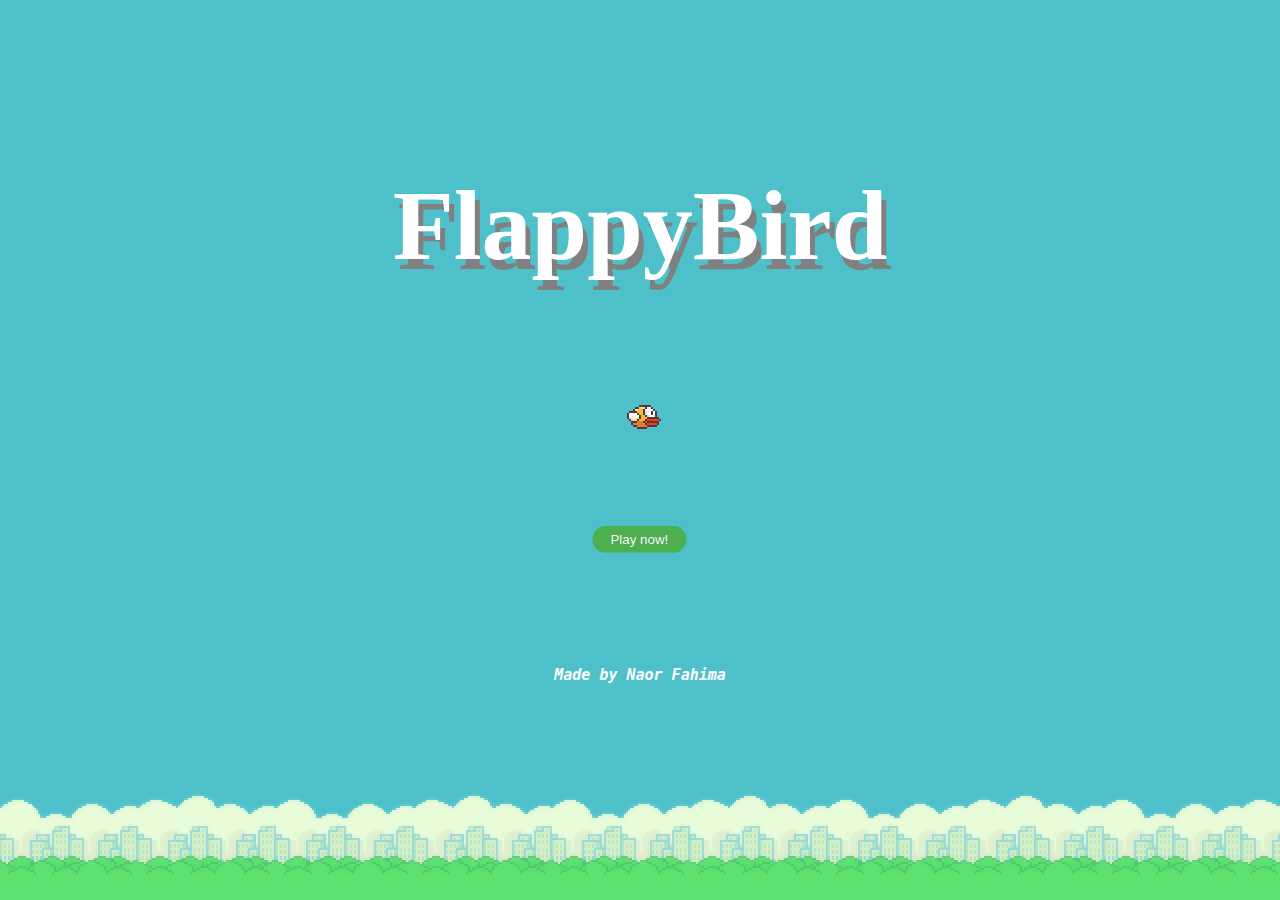
<file: index.html>
<!DOCTYPE html>

<head>
    <title>Floppy Bird</title>
    <link href="css/main.css" rel="stylesheet">
</head>

<body>
    <div id="skyWelcome" class="animated"> </div>
    <div class="bird animated"></div>
    <h1 class=top>FlappyBird</h1>
    <div class=center>
        <button type="button" onclick="window.open('game.html','_self')">Play now!</button>
    </div>
    <div id="credit" class=bottom>Made by Naor Fahima</div>
    <script src="js/main.js "></script>

</body>


</html>
</file>
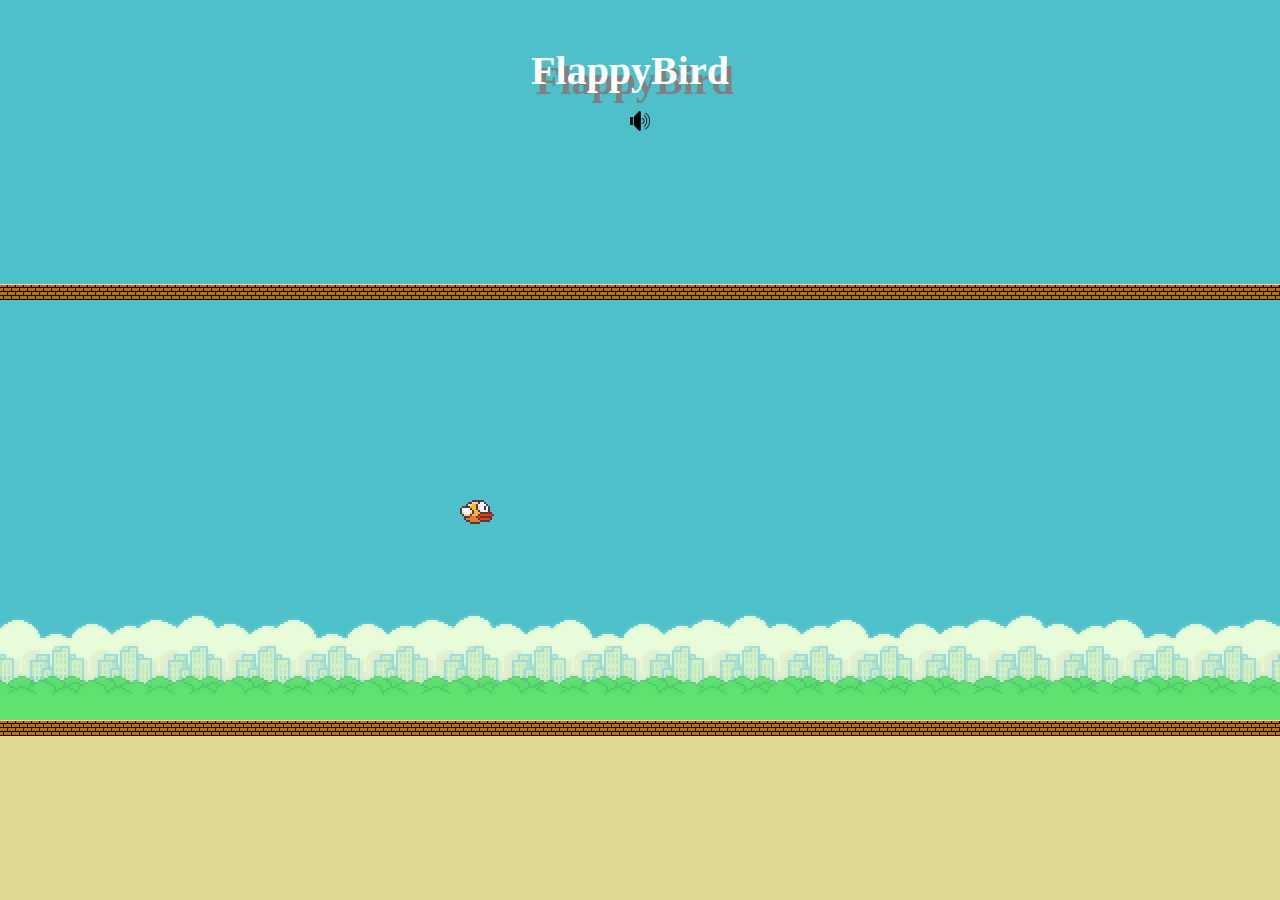
<file: game.html>
<!DOCTYPE html>

<head>
    <title>Floppy Bird</title>
    <link href="css/main.css" rel="stylesheet">
</head>

<body>
    <div id="skyGame" class="animated">
        <pre><h1 id="titleGame">FlappyBird  <br><image id="iconImage" src='./resources/image/unmute.png' onmouseover='soundIconClick()'></image>
                </h1></pre>
        <div id="gameOver"></div>
        <div id="flyZone">
            <div id="ceiling" class="animated"></div>
            <div id="player" class="bird animated"></div>
            <div id="score"></div>
        </div>
    </div>
    <div id="land"></div>
    <script src="js/jquery.min.js"></script>
    <script src="js/jquery.transit.min.js"></script>
    <script src="js/buzz.min.js"></script>
    <script src="js/main.js"></script>

</body>

</html>
</file>
<file: css/main.css>
body {
    height: 100%;
    overflow: hidden;
    font-family: monospace;
    font-size: 12px;
    background-color: cadetblue;
}

h1 {
    text-align: center;
    padding: 60px;
    color: white;
    font-weight: bold;
    font-size: 100px;
    font-family: Stencil Std, fantasy;
    text-shadow: 5px 10px grey;
}

p {
    text-align: center;
    color: white;
    font-weight: bold;
    font-size: 50px;
    font-family: Stencil Std, fantasy;
}

img {
    top: 20%;
    width: 20px;
    height: 20px;
}

button {
    display: inline-block;
    padding: 0.3em 1.2em;
    margin: 0 0.1em 0.1em 0;
    border: 0.16em solid rgba(255, 255, 255, 0);
    border-radius: 2em;
    box-sizing: border-box;
    text-decoration: none;
    font-family: 'Roboto', sans-serif;
    font-weight: 300;
    color: #FFFFFF;
    text-shadow: 0 0.04em 0.04em rgba(0, 0, 0, 0.35);
    text-align: center;
    transition: all 0.2s;
    background-color: #4CAF50;
}

.center {
    margin: 0;
    position: absolute;
    top: 60%;
    left: 50%;
    -ms-transform: translate(-50%, -50%);
    transform: translate(-50%, -50%);
}

.top {
    margin: 0;
    position: absolute;
    top: 25%;
    left: 50%;
    -ms-transform: translate(-50%, -50%);
    transform: translate(-50%, -50%);
}

.bottom {
    margin: 0;
    position: absolute;
    top: 75%;
    left: 50%;
    -ms-transform: translate(-50%, -50%);
    transform: translate(-50%, -50%);
}

.right {
    margin: 0;
    position: absolute;
    top: 300px;
    right: 15px;
}

.bird {
    position: absolute;
    width: 34px;
    height: 24px;
    background-image: url('../resources/image/bird.png');
    -webkit-animation: animBird 300ms steps(4) infinite;
    animation: animBird 300ms steps(4) infinite;
    top: 45%;
    left: 49%;
}

.pipe {
    position: absolute;
    left: -100px;
    width: 52px;
    height: 100%;
    z-index: 10;
    -webkit-animation: animPipe 7500ms linear;
    animation: animPipe 7500ms linear;
}

.pipe_upper {
    position: absolute;
    top: 0;
    width: 52px;
    background-image: url('../resources/image/pipe.png');
    background-repeat: repeat-y;
    background-position: center;
}

.pipe_upper:after {
    content: "";
    position: absolute;
    bottom: 0;
    width: 52px;
    height: 26px;
    background-image: url('../resources/image/pipe-down.png');
}

.pipe_lower {
    position: absolute;
    bottom: 0;
    width: 52px;
    background-image: url('../resources/image/pipe.png');
    background-repeat: repeat-y;
    background-position: center;
}

.pipe_lower:after {
    content: "";
    position: absolute;
    top: 0;
    width: 52px;
    height: 26px;
    background-image: url('../resources/image/pipe-up.png');
}

#iconImage {
    src: url('../resources/image/unmute.png');
}

#titleGame {
    text-align: center;
    padding: 20px;
    color: white;
    font-weight: bold;
    font-size: 40px;
    font-family: Stencil Std, fantasy;
    text-shadow: 5px 10px grey;
}

#credit {
    text-align: center;
    padding: 60px;
    color: white;
    font-size: 15px;
    font-weight: bold;
    font-style: italic;
}

#skyGame {
    position: absolute;
    top: 0;
    left: 0;
    width: 100%;
    height: 80%;
    background-image: url('../resources/image/sky.png');
    background-repeat: repeat-x;
    background-position: 0px 100%;
    background-color: #4ec0ca;
    -webkit-animation: animSky 7s linear infinite;
    animation: animSky 7s linear infinite;
}

#skyWelcome {
    position: absolute;
    top: 0;
    left: 0;
    width: 100%;
    height: 100%;
    background-image: url('../resources/image/sky.png');
    background-repeat: repeat-x;
    background-position: 0px 100%;
    background-color: #4ec0ca;
    -webkit-animation: animSky 7s linear infinite;
    animation: animSky 7s linear infinite;
}

#flyZone {
    position: absolute;
    bottom: 0;
    height: 420px;
    width: 100%;
}

#ceiling {
    position: absolute;
    top: -16px;
    height: 16px;
    width: 100%;
    background-image: url('../resources/image/ceiling.png');
    background-repeat: repeat-x;
    -webkit-animation: animCeiling 481ms linear infinite;
    animation: animCeiling 481ms linear infinite;
}

#land {
    position: absolute;
    bottom: 0;
    left: 0;
    width: 100%;
    height: 20%;
    background-image: url('../resources/image/ceiling.png');
    background-repeat: repeat-x;
    background-position: 0px 0px;
    background-color: #ded895;
}

#player {
    left: 60px;
    top: 200px;
}

#score {
    position: absolute;
    top: 20px;
    right: 20%;
    z-index: 100;
}

#gameOver {
    position: absolute;
    top: 50px;
    right: 250px;
    width: 20%;
    height: 40%;
    z-index: 100;
}

@-webkit-keyframes animSky {
    0% {
        background-position: 0px 100%;
    }
    100% {
        background-position: -275px 100%;
    }
}

@-moz-keyframes animSky {
    0% {
        background-position: 0px 100%;
    }
    100% {
        background-position: -275px 100%;
    }
}

@-o-keyframes animSky {
    0% {
        background-position: 0px 100%;
    }
    100% {
        background-position: -275px 100%;
    }
}

@keyframes animSky {
    0% {
        background-position: 0px 100%;
    }
    100% {
        background-position: -275px 100%;
    }
}

@-webkit-keyframes animBird {
    from {
        background-position: 0px 0px;
    }
    to {
        background-position: 0px -96px;
    }
}

@-moz-keyframes animBird {
    from {
        background-position: 0px 0px;
    }
    to {
        background-position: 0px -96px;
    }
}

@-o-keyframes animBird {
    from {
        background-position: 0px 0px;
    }
    to {
        background-position: 0px -96px;
    }
}

@keyframes animBird {
    from {
        background-position: 0px 0px;
    }
    to {
        background-position: 0px -96px;
    }
}

@-webkit-keyframes animPipe {
    0% {
        left: 900px;
    }
    100% {
        left: -100px;
    }
}

@-moz-keyframes animPipe {
    0% {
        left: 900px;
    }
    100% {
        left: -100px;
    }
}

@-o-keyframes animPipe {
    0% {
        left: 900px;
    }
    100% {
        left: -100px;
    }
}

@keyframes animPipe {
    0% {
        left: 900px;
    }
    100% {
        left: -100px;
    }
}
</file>
